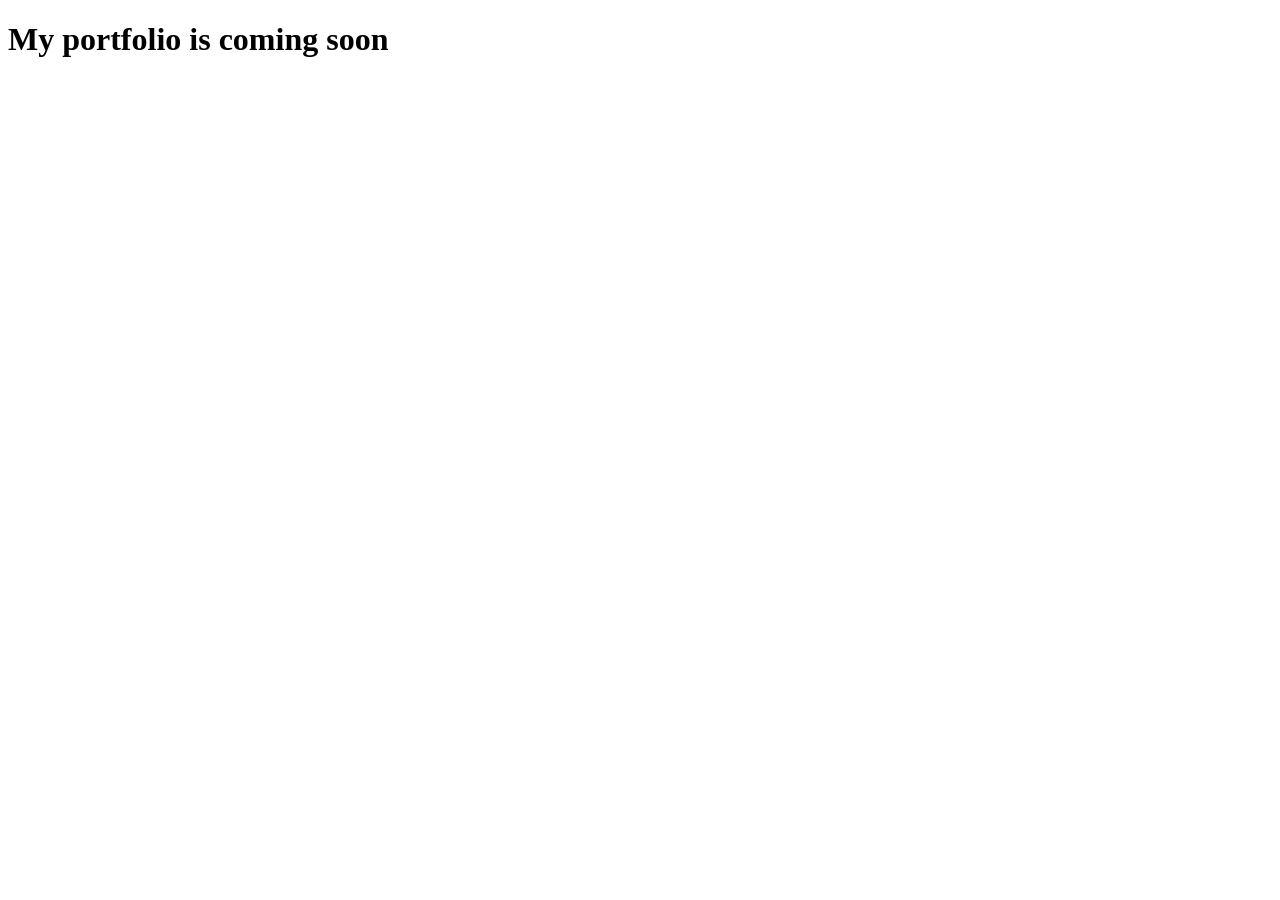
<file: index.html>
<!doctype html>
<html lang="en">
<head>
  <meta charset="utf-8">
  <meta name="viewport" content="width=device-width, initial-scale=1">
  <title>Tsurento</title>
</head>
<body>
  <h1>My portfolio is coming soon</h1>
</body>
</html>
</file>
